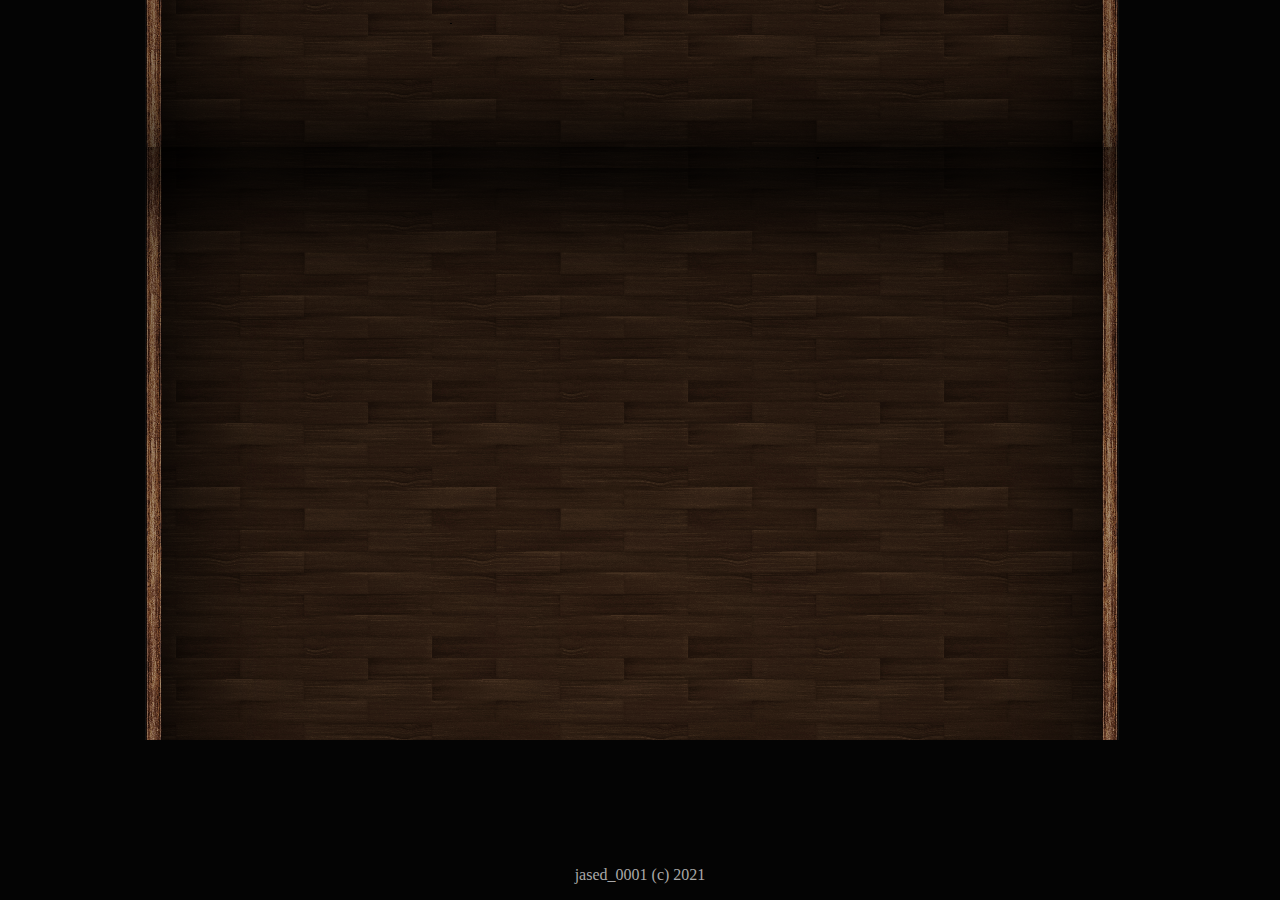
<file: index.html>
﻿<!DOCTYPE HTML>
<html>
<head>
    <meta charset="utf-8">
    <meta name="description" content="Jased#0001's website. Dont mind me just vibin">
    <meta name="keywords" content="Jased#0001, jased_0001, cookie">
    <meta name="author" content="Jase Williams">
    <link rel="apple-touch-icon" sizes="180x180" href="./apple-touch-icon.png">
    <link rel="icon" type="image/png" sizes="32x32" href="./favicon-32x32.png">
    <link rel="icon" type="image/png" sizes="16x16" href="./favicon-16x16.png">
    <link rel="manifest" href="./site.webmanifest">
    <link rel="mask-icon" href="./safari-pinned-tab.svg" color="#5bbad5">
    <meta name="msapplication-TileColor" content="#da532c">
    <meta name="theme-color" content="#ffffff">
    <title>Index - jased_0001</title>
    <script>
        console.log("<-- Welcome to the console! -->\nIf there is an error, try running the 'error' command!\nFor contact info, run the 'discord' command!\nTo join my discord, do the 'discordserver' command!");
        var discord = "Jased#0001";
        var discordserver = "https://discord.gg/tMR9JZQCeU";
        var error = "No errors are present. If there are, contact me on discord:\nJased#0001";
    </script>
</head>
<body>
    <style>
        .main {
            text-align: center;
            color: #aaa9a9;
        }
        .copy {
            position: absolute;
            bottom: 0;
            left: 0;
            width: 100%;
            text-align: center;
            color: #aaa9a9;
        }
        body {
                  background-image: url("./bg.png");
                  background-repeat: no-repeat;
                  background-color: #040404;
                  background-position: center;
                }
    </style>
    <div class="main">
        <script async src="https://cse.google.com/cse.js?cx=e6a5e386a365e2332"></script>
        <div class="gcse-search"></div>
    </div>
    <div>
        <p class="copy">jased_0001 (c) 2021</p>
    </div>
</body>
</html>
</file>
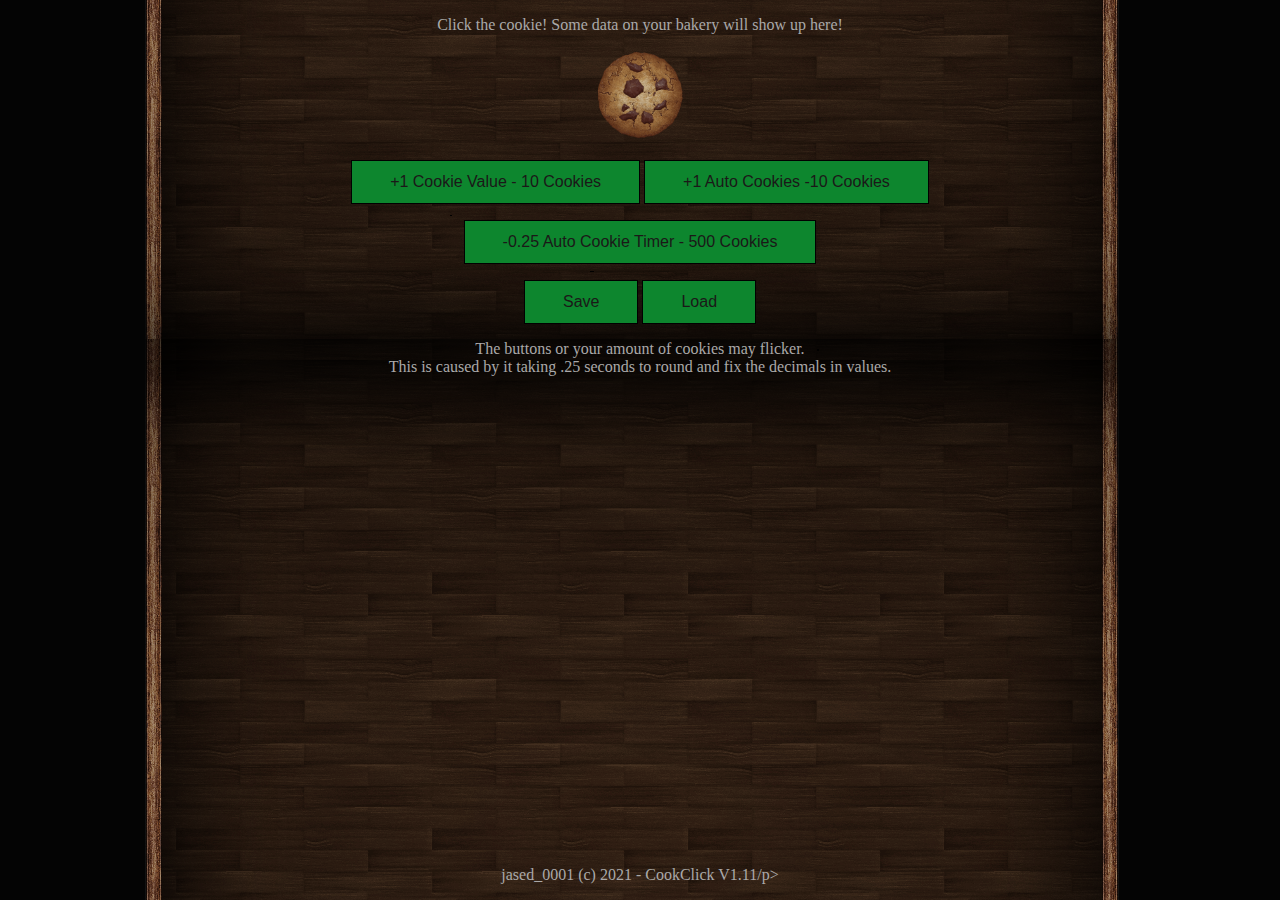
<file: cookie/index.html>
﻿<!doctype html>
<!--feel free to download/edit this code to what you want, just give me credit to rehost-->
<!--TO-DO:
for 1.12:
re-enable the auto cookie button feature
add branch pages
better 404.html
-->
<html>
        <head>
                <meta charset="utf-8">
                <link rel="stylesheet" type="text/css" href="https://threeletterpuzzle.github.io/jased_0001/cookie/main.css" media="screen"/>
                <script type="text/javascript" name="MainClick" src="https://threeletterpuzzle.github.io/jased_0001/cookie/main.js"></script>
                <title id="title">CookClick</title>
                <link rel="icon" type="image/gif" href="https://threeletterpuzzle.github.io/jased_0001/cookie/cookie.png">
                <meta name="description" content="Simple HTML, JS Cookie clicker"> 
                <meta name="keywords" content="cookie, clicker, cookieclicker">
                <meta name="author" content="jased_0001">
        </head>
        <body onload="load()">
        <div id="itall" class="itall">
                <p id="clickss">Click the cookie! Some data on your bakery will show up here!</p>
                <img src="https://threeletterpuzzle.github.io/jased_0001/cookie/cookie.png" width="90" height="90" onclick="plusbal1()">
                <p></p>
                <div>
                        <button onClick="getVal()" class="button" id="valButton">+1 Cookie Value -10 Cookies</button>
                        <button onclick="startBal1()" class="button" id="autoCookies">+1 Auto Cookies -10 Cookies</button>
                        <br />
                        <p></p>
                        <button onclick="lesstime()" class="button" id="ltime">-0.25 Auto Cookie Timer -500 Cookies</button>
                        <br />
                        <p></p>
                        <button onclick="save()" class="button">Save</button>
                        <button onclick="loadsave()" class="button">Load</button>
                </div>
                <p>The buttons or your amount of cookies may flicker.<br /> This is caused by it taking .25 seconds to round and fix the decimals in values.</p>
                <div>
                    <p class="copy">jased_0001 (c) 2021 - CookClick V1.11/p>
                </div>
        </div>
        <div id="noscript"><noscript>Please turn on JavaScript on your browser<br>This game runs on about 125 lines of JavaScript, you might need it.</noscript></div>
        </body>
</html>
</file>
